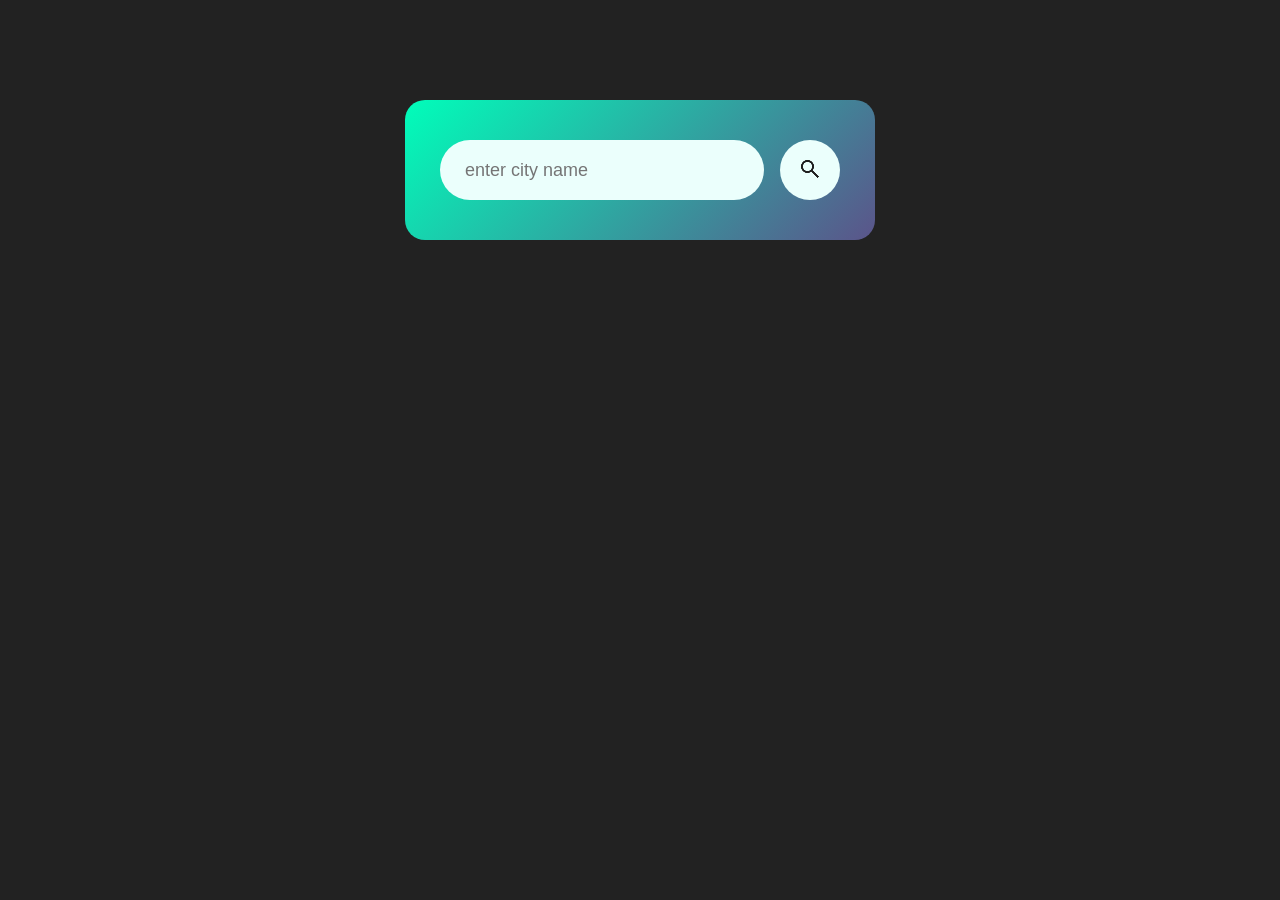
<file: index.html>
<!DOCTYPE html>
<html lang="en">
<head>
    <meta charset="UTF-8">
    <meta name="viewport" content="width=device-width, initial-scale=1.0">
    <title>Weather app</title>
    <link rel="stylesheet" href="weather.css">
</head>
<body>
    <div class="card">
        <div class="search">
            <input type="text" placeholder="enter city name" spellcheck="false">
            <button><img src="images/search_24dp_1F1F1F_FILL0_wght400_GRAD0_opsz24.png"></button>
        </div>
        <div class="error">
            <p>Invalid city name❌</p>
        </div>
        <div class="weather">
            <img src="images/rain.png" class="weather-icon">
            <h1 class="temp">22&#176;C</h1>
            <h2 class="city">New York</h2>
            <div class="details">
                
                <div class="col">
                    <img src="images/humidity.png">
                    <div>
                        <p class="humidity">50%</p>
                        <p>Humidity</p>
                    </div>
                </div>
                <div class="col">
                    <img src="images/wind.png">
                    <div>
                        <p class="wind">15 km/h</p>
                        <p>Wind speed</p>
                    </div>
                </div>
                
            </div>
        </div>
    </div>
    <script src="weather.js"></script>
    
</body>
</html>
</file>
<file: weather.css>
*{
    margin: 0;
    padding: 0;
    font-family: 'Poppins', sans-serif;
    box-sizing: border-box;
}
body{
    background: #222;


}
.card{
    width: 90%;
    max-width: 470px;
    background: linear-gradient(135deg, #00feba, #5b548a);
    color: #fff;
    margin: 100px auto 0;
    border-radius: 20px;
    padding: 40px 35px;
    text-align: center;

}
.search{
    width: 100%;
    display: flex;
    align-items: center;
    justify-content: space-between;
}
.search input{
    border: 0;
    outline: 0;
    background: #ebfffc;
    color: #555;
    padding: 10px 25px;
    height: 60px;
    border-radius: 30px;
    flex: 1;
    margin-right: 16px;
    font-size: 18px;

}
.search button{
    border: 0;
    outline: 0;
    background: #ebfffc;
    border-radius: 50%;
    width: 60px;
    height: 60px;
    cursor: pointer;

}
.weather-icon{
    width: 170px;
    margin-top: 30px;
}
.weather h1{
    font-size: 80px;
    font-weight: 500;
}
.weather h2{
    font-size: 45px;
    font-weight: 400px;
    margin-top: -10px;
}
.details{
    display: flex;
    align-items: center;
    justify-content: space-between;
    padding: 0 20px;
    margin-top: 50px;
}
.col{
    display: flex;
    align-items: center;
    text-align: left;
}
.col img{
    width: 40px;
    margin-right: 10px;

}
.humidity, .wind{
    font-size: 28px;
    margin-top: -6px;

}
.weather{
    display: none;
}
.error{
    text-align: left;
    margin-left: 10px;
    font-size: 30px;
    margin-top: 10px;

}
.error{
    display: none;
}
</file>
